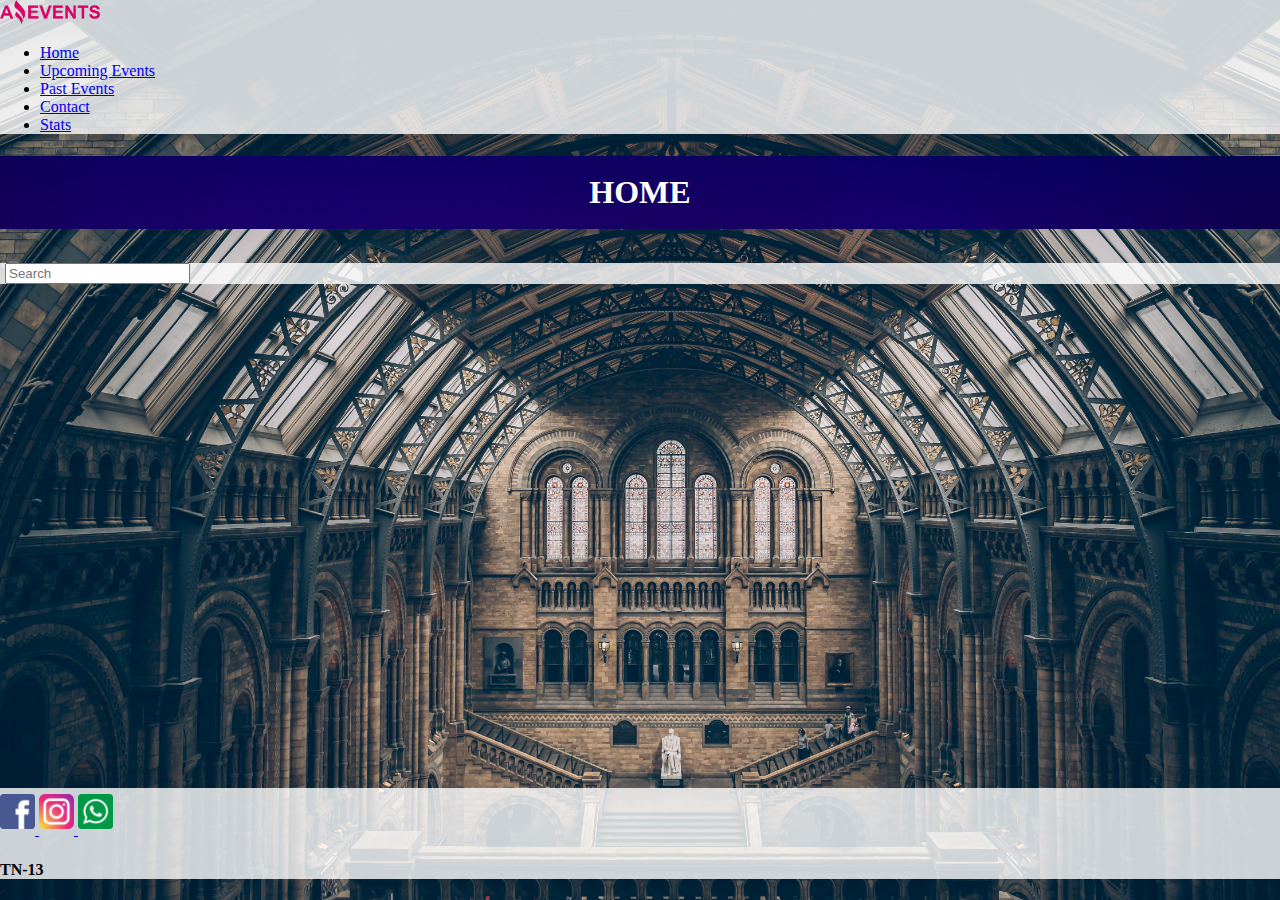
<file: index.html>
<!DOCTYPE html>
<html lang="en">

<head>
    <meta charset="UTF-8">
    <meta name="viewport" content="width=device-width, initial-scale=1.0">
    <link rel="stylesheet" href="./style.css">
    <link href="https://cdn.jsdelivr.net/npm/bootstrap@5.3.1/dist/css/bootstrap.min.css" rel="stylesheet"
        integrity="sha384-4bw+/aepP/YC94hEpVNVgiZdgIC5+VKNBQNGCHeKRQN+PtmoHDEXuppvnDJzQIu9" crossorigin="anonymous">
    <link rel="shortcut icon" href="favicon.png" type="image/x-icon">


    <title>Home</title>
</head>


<body class="principal">

    <header>

        <nav class="navbar transparent-banner">
            <div class="container">
                <a class="navbar-brand" href="#">
                    <img src="./amazing_brand.png" alt="logo" width="100">
                </a>
                <ul class="nav nav-pills">
                    <li class="nav-item">
                        <a class="nav-link active" aria-current="page" href="#">Home</a>
                    </li>
                    <li class="nav-item">
                        <a class="nav-link" href="./upcomingevents.html">Upcoming Events</a>
                    </li>
                    <li class="nav-item">
                        <a class="nav-link" href="./pastevents.html">Past Events</a>
                    </li>
                    <li class="nav-item">
                        <a class="nav-link" href="./contact.html">Contact</a>
                    </li>
                    <li class="nav-item">
                        <a class="nav-link" href="./stats.html">Stats</a>
                    </li>
                </ul>
            </div>
        </nav>
        <div class="jumbotron jumbotron-fluid">
            <div class="container banner-titulo">
                <h1 class="display-4" style="text-align: center; padding: 2vh;">HOME</h1>
            </div>
        </div>
    </header>



    <main class="container">

        <nav class="transparent-banner navbar ">
            <div class="container-fluid">

                <div id="checks" class="btn-group navbar checkboxBar" role="group" aria-label="Basic checkbox toggle button group"
                    style="margin: 1vw; justify-content:flex-start;">

                    
                </div>
                <form class="d-flex searchBar" role="search" style="margin: 5px;">
                    <input id="texto" class="form-control me-2" type="search" placeholder="Search" aria-label="Search">
                </form>
            </div>
        </nav>

            <div id="lista" class="card-group cards-main card-container d-flex flex-wrap justify-content-center">   


        </div>


    </main>



    <footer>

        <nav class="navbar transparent-banner">
            <div class="container">
                <div style="justify-content: start;">
                    <a class="navbar-brand" href="https://www.facebook.com">
                        <img src="./facebook.png" alt="facebook" width="35"
                            style="padding-top: 0.5vw;padding-bottom: 0.5vw">
                    </a>
                    <a class="navbar-brand" href="https://www.instagram.com">
                        <img src="./instagram.png" alt="instagram" width="35"
                            style="padding-top: 0.5vw;padding-bottom: 0.5vw">
                    </a>
                    <a class="navbar-brand" href="https://www.whatsapp.com">
                        <img src="./whatsapp.png" alt="whatsapp" width="35"
                            style="padding-top: 0.5vw; padding-bottom: 0.5vw">
                    </a>
                </div>

                <div style="justify-content: end;">
                    <h4>TN-13</h4>
                </div>
            </div>
        </nav>

    </footer>
    <script src="./main.js"></script>
</body>

</html>
</file>
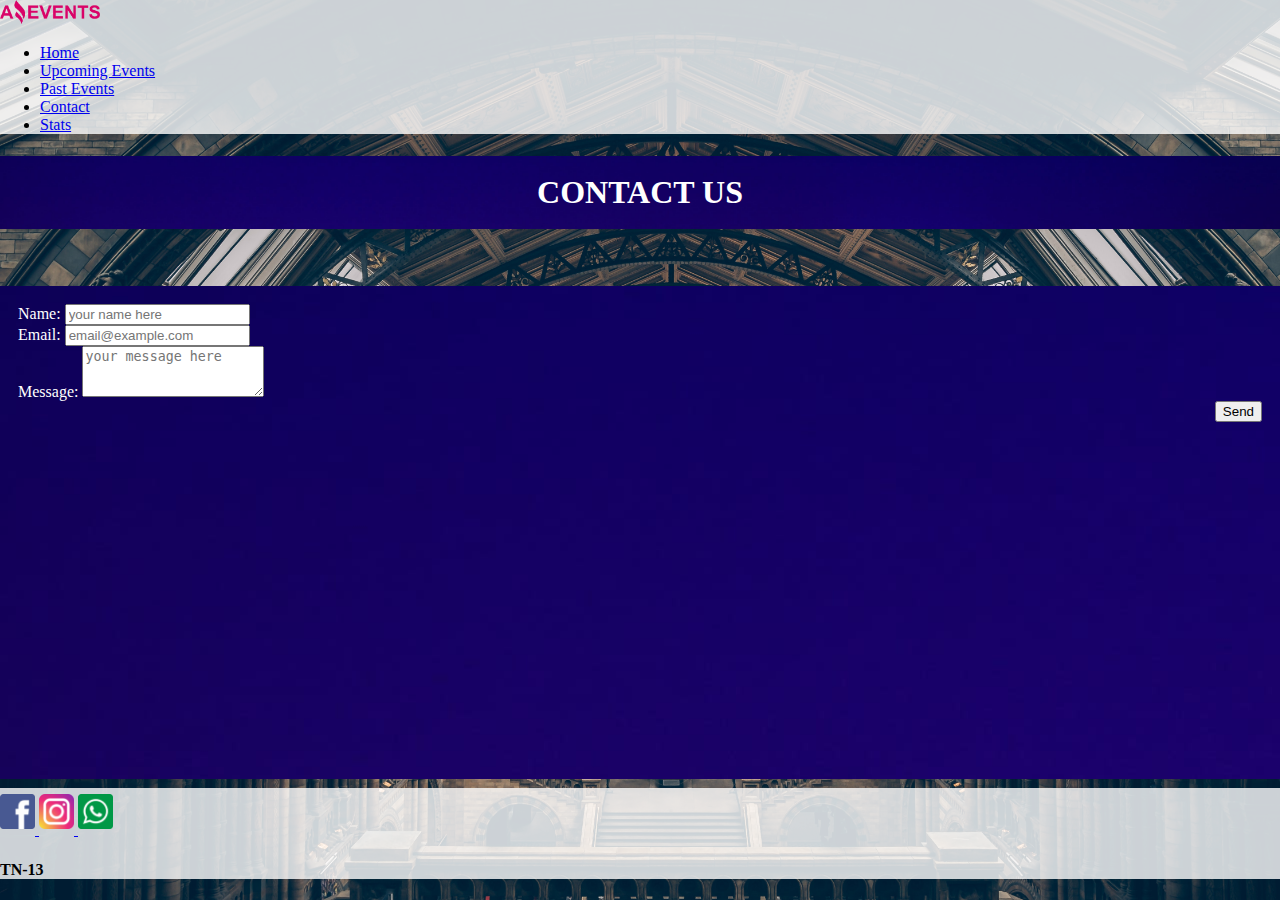
<file: contact.html>
<!DOCTYPE html>
<html lang="en">

<head>
    <meta charset="UTF-8">
    <meta name="viewport" content="width=device-width, initial-scale=1.0">
    <link rel="stylesheet" href="./style.css">
    <link href="https://cdn.jsdelivr.net/npm/bootstrap@5.3.1/dist/css/bootstrap.min.css" rel="stylesheet"
        integrity="sha384-4bw+/aepP/YC94hEpVNVgiZdgIC5+VKNBQNGCHeKRQN+PtmoHDEXuppvnDJzQIu9" crossorigin="anonymous">
    <link rel="shortcut icon" href="favicon.png" type="image/x-icon">

    <title>Contact</title>
</head>

<body class="principal">

    <header>

        <nav class="navbar transparent-banner">
            <div class="container">
                <a class="navbar-brand" href="./index.html">
                    <img src="./amazing_brand.png" alt="logo" width="100">
                </a>
                <ul class="nav nav-pills">
                    <li class="nav-item">
                        <a class="nav-link" href="./index.html">Home</a>
                    </li>
                    <li class="nav-item">
                        <a class="nav-link" href="./upcomingevents.html">Upcoming Events</a>
                    </li>
                    <li class="nav-item">
                        <a class="nav-link" href="./pastevents.html">Past Events</a>
                    </li>
                    <li class="nav-item">
                        <a class="nav-link active" aria-current="page" href="#">Contact</a>
                    </li>
                    <li class="nav-item">
                        <a class="nav-link" href="./stats.html">Stats</a>
                    </li>
                </ul>
            </div>
        </nav>
        <div class="jumbotron jumbotron-fluid">
            <div class="container banner-titulo">
                <h1 class="display-4" style="text-align: center; padding: 2vh;">CONTACT US</h1>
            </div>
        </div>
    </header>



    <main class="container form-body">

        <form action="/data.html" method="get"
            style="padding: 2vh; display: flex; flex-direction: column; justify-content: center;">
            <div class="mb-3">
                <label for="name" class="form-label">Name:</label>
                <input type="text" class="form-control" id="name" placeholder="your name here" name="name">
            </div>
            <div class="mb-3">
                <label for="email" class="form-label">Email:</label>
                <input type="text" class="form-control" id="email" placeholder="email@example.com" name="email">
            </div>
            <div class="mb-3">
                <label for="message" class="form-label">Message:</label>
                <textarea class="form-control" id="message" placeholder="your message here" name="message"
                    rows="3"></textarea>
            </div>
            <div class="mb-3" style="display: flex; justify-content: end;">
                <input type="submit" class="btn btn-primary form-control" value="Send">
            </div>
        </form>
    </main>



    <footer>

        <nav class="navbar transparent-banner">
            <div class="container">
                <div style="justify-content: start;">
                    <a class="navbar-brand" href="https://www.facebook.com">
                        <img src="./facebook.png" alt="facebook" width="35"
                            style="padding-top: 0.5vw;padding-bottom: 0.5vw">
                    </a>
                    <a class="navbar-brand" href="https://www.instagram.com">
                        <img src="./instagram.png" alt="instagram" width="35"
                            style="padding-top: 0.5vw;padding-bottom: 0.5vw">
                    </a>
                    <a class="navbar-brand" href="https://www.whatsapp.com">
                        <img src="./whatsapp.png" alt="whatsapp" width="35"
                            style="padding-top: 0.5vw; padding-bottom: 0.5vw">
                    </a>
                </div>

                <div style="justify-content: end;">
                    <h4>TN-13</h4>
                </div>
            </div>
        </nav>

    </footer>

</body>

</html>
</file>
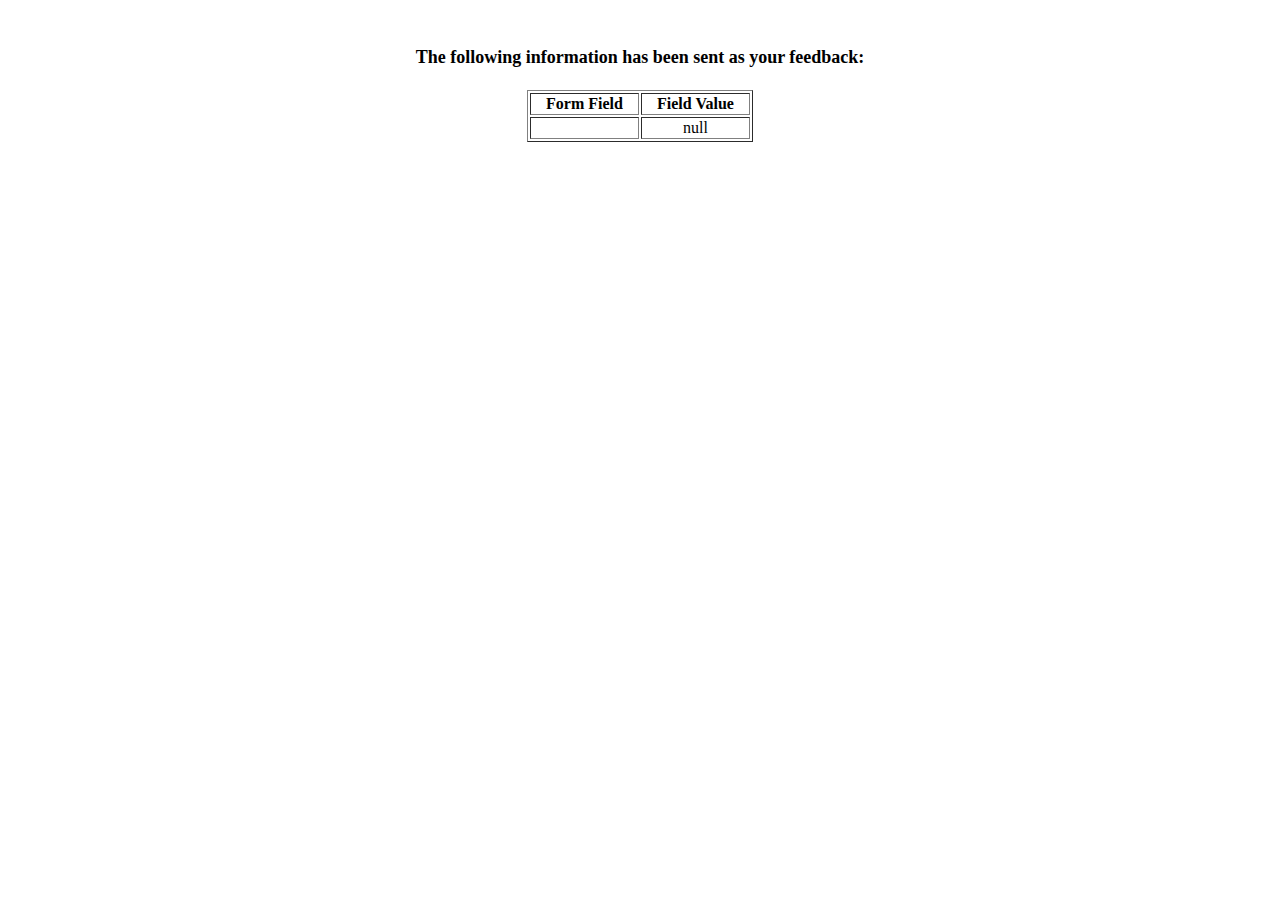
<file: data.html>
<html>
<head>
<title>Feedback Sent</title>
</head>
<body>
<p align=center>&nbsp;</p>
<h1 align=center><font size="+1">The following information has been sent as your
  feedback:</font></h1>

<table border="1" align=center width="226">
  <tr>
    <th align="center">Form Field</th>
    <th align="center">Field Value</th>
  </tr>

<script language="javascript">
var args = location.search.substr(1).split('&');
for (var i = 0; i < args.length; ++i) {
  var parts = args[i].split('=');
  if (parts != null) {
    var field = parts[0];
    var value = parts[1];
    if (value == null) {
      value = "null"
    }
    else {
      value = '"' + unescape(value.replace(/\+/g, ' ')) + '"';
    }

    document.writeln('<tr><td align="center">' + field + '</td>');
    document.writeln('<td align="center">' + value + '</td></tr>');
  }
}
</script>

<noscript>
<tr><td>
<p>You need to turn on Javascript in your browser.</p>

<p>In Microsoft Internet Explorer 4 or greater:</p>
<ul>
<li>From the "Tools" menu (in IE 4, it's the "View" menu), select "Internet Options".</li>
<li>Click on the "Security" tab.</li>
<li>Click on the "Custom Level" button. (In IE 4, select "Custom"
and then click on "Settings...".)</li>
<li>Under "Active scripting" make sure "Enable" is selected.</li>
</ul>

<p>In Netscape version 4 or greater:</p>
<ul>
<li>From the <b>Edit</b> menu, select <b>Preferences</b>.</li>
<li>In the <b>Category</b> list on the left, click on the word "Advanced".</li>
<li>In the panel on the right, make sure "Enable JavaScript" is checked.</li>
<li>Click the <b>OK</b> button.</li>
</ul>

</td></tr>
</noscript>

</table>
</body>
</html>
</file>
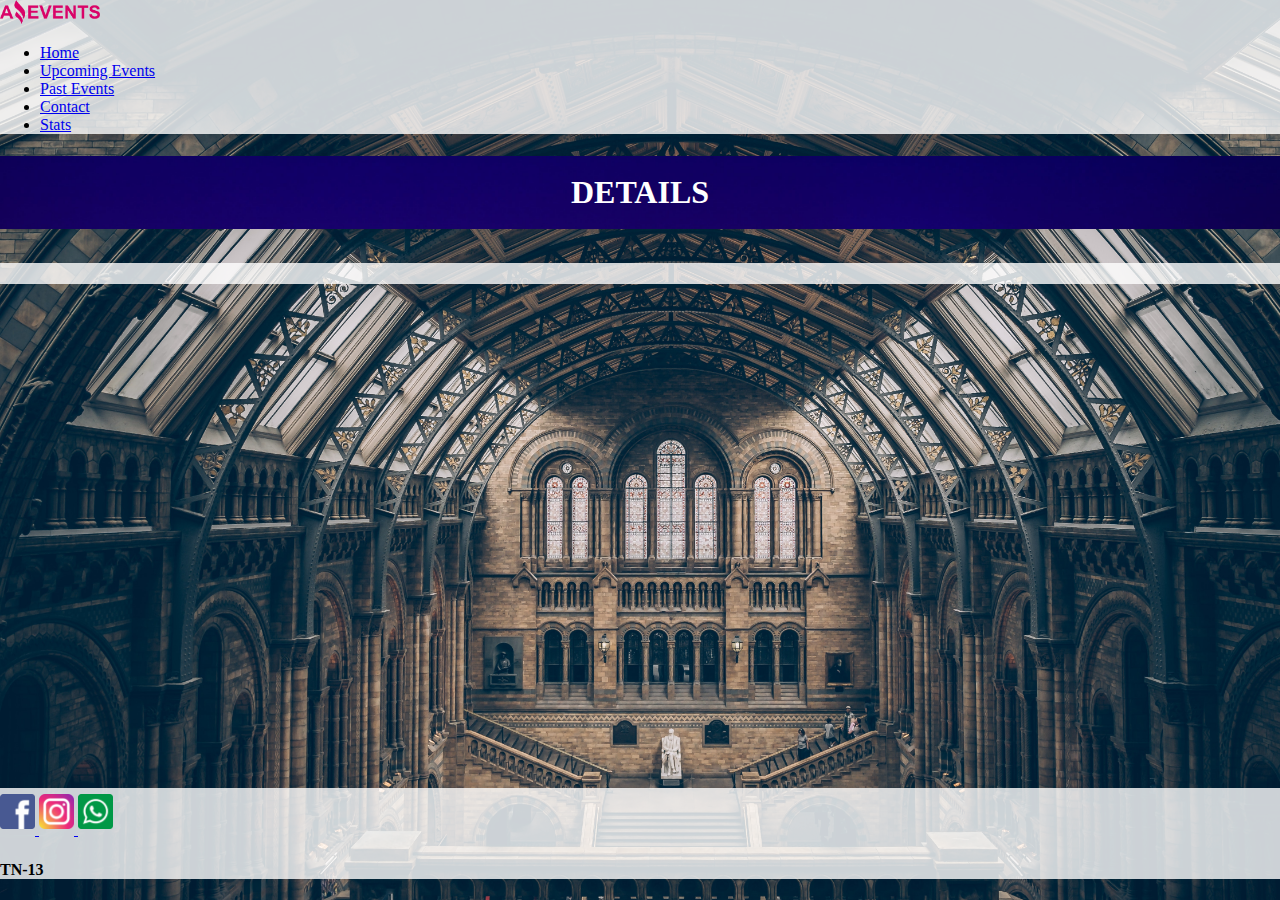
<file: details.html>
<!DOCTYPE html>
<html lang="en">

<head>
    <meta charset="UTF-8">
    <meta name="viewport" content="width=device-width, initial-scale=1.0">
    <link rel="stylesheet" href="./style.css">
    <link href="https://cdn.jsdelivr.net/npm/bootstrap@5.3.1/dist/css/bootstrap.min.css" rel="stylesheet"
        integrity="sha384-4bw+/aepP/YC94hEpVNVgiZdgIC5+VKNBQNGCHeKRQN+PtmoHDEXuppvnDJzQIu9" crossorigin="anonymous">
    <link rel="shortcut icon" href="favicon.png" type="image/x-icon">


    <title>Details</title>
</head>


<body class="principal">

    <header>

        <nav class="navbar transparent-banner">
            <div class="container">
                <a class="navbar-brand" href="./index.html">
                    <img src="./amazing_brand.png" alt="logo" width="100">
                </a>
                <ul class="nav nav-pills">
                    <li class="nav-item">
                        <a class="nav-link" href="./index.html">Home</a>
                    </li>
                    <li class="nav-item">
                        <a class="nav-link" href="./upcomingevents.html">Upcoming Events</a>
                    </li>
                    <li class="nav-item">
                        <a class="nav-link" href="./pastevents.html">Past Events</a>
                    </li>
                    <li class="nav-item">
                        <a class="nav-link" href="./contact.html">Contact</a>
                    </li>
                    <li class="nav-item">
                        <a class="nav-link" href="./stats.html">Stats</a>
                    </li>
                </ul>
            </div>
        </nav>
        <div class="jumbotron jumbotron-fluid">
            <div class="container banner-titulo">
                <h1 class="display-4" style="text-align: center; padding: 2vh;">DETAILS</h1>
            </div>
        </div>
    </header>



    <main class="container">

        <nav class="transparent-banner navbar ">
            <div class="container-fluid">

                <div id="checks" class="btn-group navbar checkboxBar" role="group" aria-label="Basic checkbox toggle button group"
                    style="margin: 1vw; justify-content:flex-start;">
                    
                    
                    
                </div>
                <form class="d-flex searchBar" role="search" style="visibility: hidden;">
                    <input id="texto" class="form-control me-2" type="search" placeholder="Search" aria-label="Search">
                </form>
            </div>
        </nav>

        <div id="lista" class="card-group cards-main card-container d-flex flex-wrap justify-content-center">   


        </div>


    </main>



    <footer>

        <nav class="navbar transparent-banner">
            <div class="container">
                <div style="justify-content: start;">
                    <a class="navbar-brand" href="https://www.facebook.com">
                        <img src="./facebook.png" alt="facebook" width="35"
                            style="padding-top: 0.5vw;padding-bottom: 0.5vw">
                    </a>
                    <a class="navbar-brand" href="https://www.instagram.com">
                        <img src="./instagram.png" alt="instagram" width="35"
                            style="padding-top: 0.5vw;padding-bottom: 0.5vw">
                    </a>
                    <a class="navbar-brand" href="https://www.whatsapp.com">
                        <img src="./whatsapp.png" alt="whatsapp" width="35"
                            style="padding-top: 0.5vw; padding-bottom: 0.5vw">
                    </a>
                </div>

                <div style="justify-content: end;">
                    <h4>TN-13</h4>
                </div>
            </div>
        </nav>

    </footer>
    <script src="./main.js"></script>
</body>

</html>
</file>
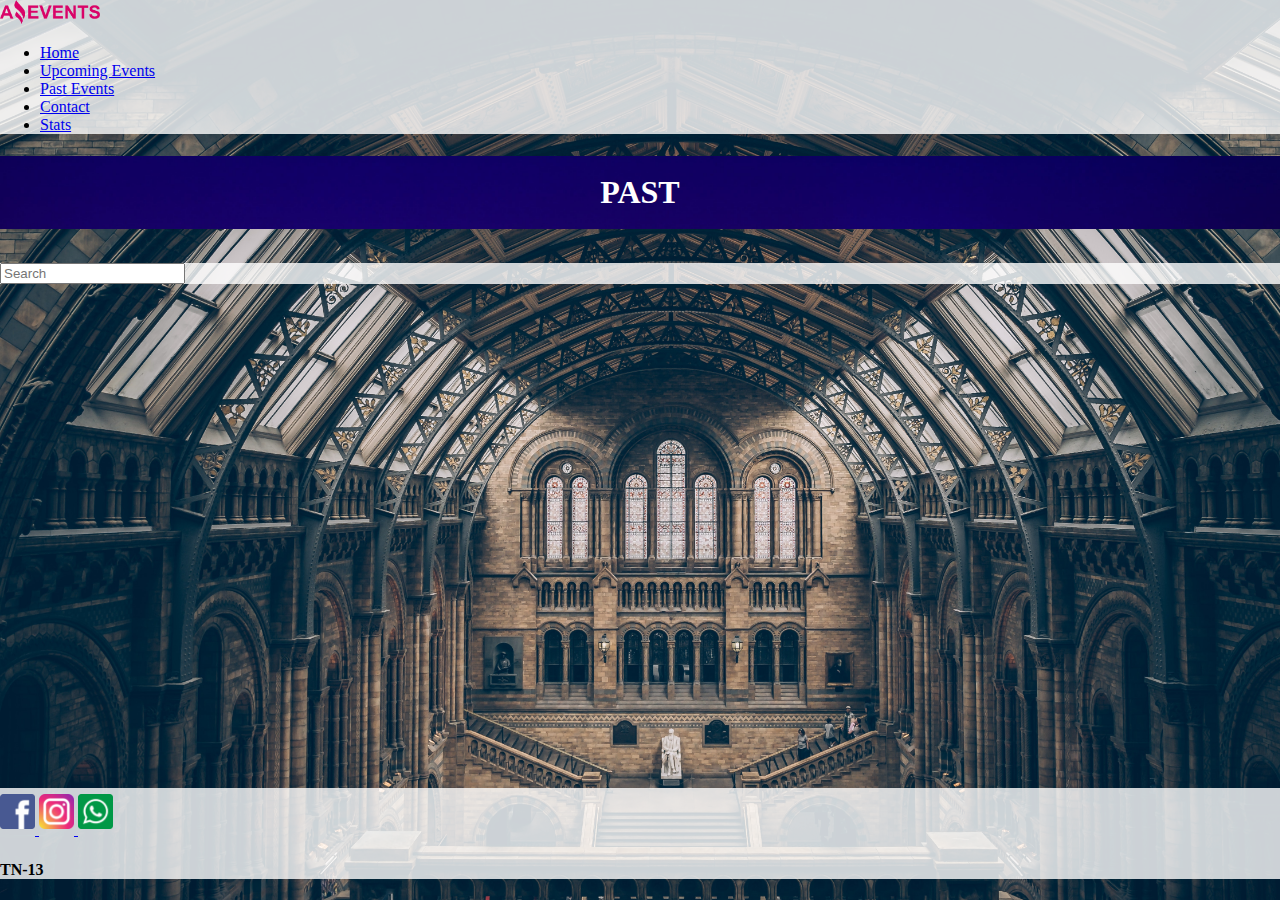
<file: pastevents.html>
<!DOCTYPE html>
<html lang="en">

<head>
    <meta charset="UTF-8">
    <meta name="viewport" content="width=device-width, initial-scale=1.0">
    <link rel="stylesheet" href="./style.css">
    <link href="https://cdn.jsdelivr.net/npm/bootstrap@5.3.1/dist/css/bootstrap.min.css" rel="stylesheet"
        integrity="sha384-4bw+/aepP/YC94hEpVNVgiZdgIC5+VKNBQNGCHeKRQN+PtmoHDEXuppvnDJzQIu9" crossorigin="anonymous">
    <link rel="shortcut icon" href="favicon.png" type="image/x-icon">

    <title>Past Events</title>
</head>

<body class="principal">

    <header>

        <nav class="navbar transparent-banner">
            <div class="container">
                <a class="navbar-brand" href="./index.html">
                    <img src="./amazing_brand.png" alt="logo" width="100">
                </a>
                <ul class="nav nav-pills">
                    <li class="nav-item">
                        <a class="nav-link" href="./index.html">Home</a>
                    </li>
                    <li class="nav-item">
                        <a class="nav-link" href="./upcomingevents.html">Upcoming Events</a>
                    </li>
                    <li class="nav-item">
                        <a class="nav-link active" aria-current="page" href="#">Past Events</a>
                    </li>
                    <li class="nav-item">
                        <a class="nav-link" href="./contact.html">Contact</a>
                    </li>
                    <li class="nav-item">
                        <a class="nav-link" href="./stats.html">Stats</a>
                    </li>
                </ul>
            </div>
        </nav>
        <div class="jumbotron jumbotron-fluid">
            <div class="container banner-titulo">
                <h1 class="display-4" style="text-align: center; padding: 2vh;">PAST</h1>
            </div>
        </div>
    </header>



    <main class="container">

        <nav class="transparent-banner navbar ">
            <div class="container-fluid">

                <div id="checks" class="btn-group navbar checkboxBar" role="group" aria-label="Basic checkbox toggle button group"
                    style="margin: 1vw; justify-content:flex-start;">
                    
                    
                </div>
                <form class="d-flex searchBar" role="search">
                    <input id="texto" class="form-control me-2" type="search" placeholder="Search" aria-label="Search">
                </form>
            </div>
        </nav>


        <div id="lista" class="card-group cards-main card-container d-flex flex-wrap justify-content-center">   


        </div>

    </main>



    <footer>

        <nav class="navbar transparent-banner">
            <div class="container">
                <div style="justify-content: start;">
                    <a class="navbar-brand" href="https://www.facebook.com">
                        <img src="./facebook.png" alt="facebook" width="35"
                            style="padding-top: 0.5vw;padding-bottom: 0.5vw">
                    </a>
                    <a class="navbar-brand" href="https://www.instagram.com">
                        <img src="./instagram.png" alt="instagram" width="35"
                            style="padding-top: 0.5vw;padding-bottom: 0.5vw">
                    </a>
                    <a class="navbar-brand" href="https://www.whatsapp.com">
                        <img src="./whatsapp.png" alt="whatsapp" width="35"
                            style="padding-top: 0.5vw; padding-bottom: 0.5vw">
                    </a>
                </div>

                <div style="justify-content: end;">
                    <h4>TN-13</h4>
                </div>
            </div>
        </nav>

    </footer>
    <script src="./main.js"></script>
</body>

</html>
</file>
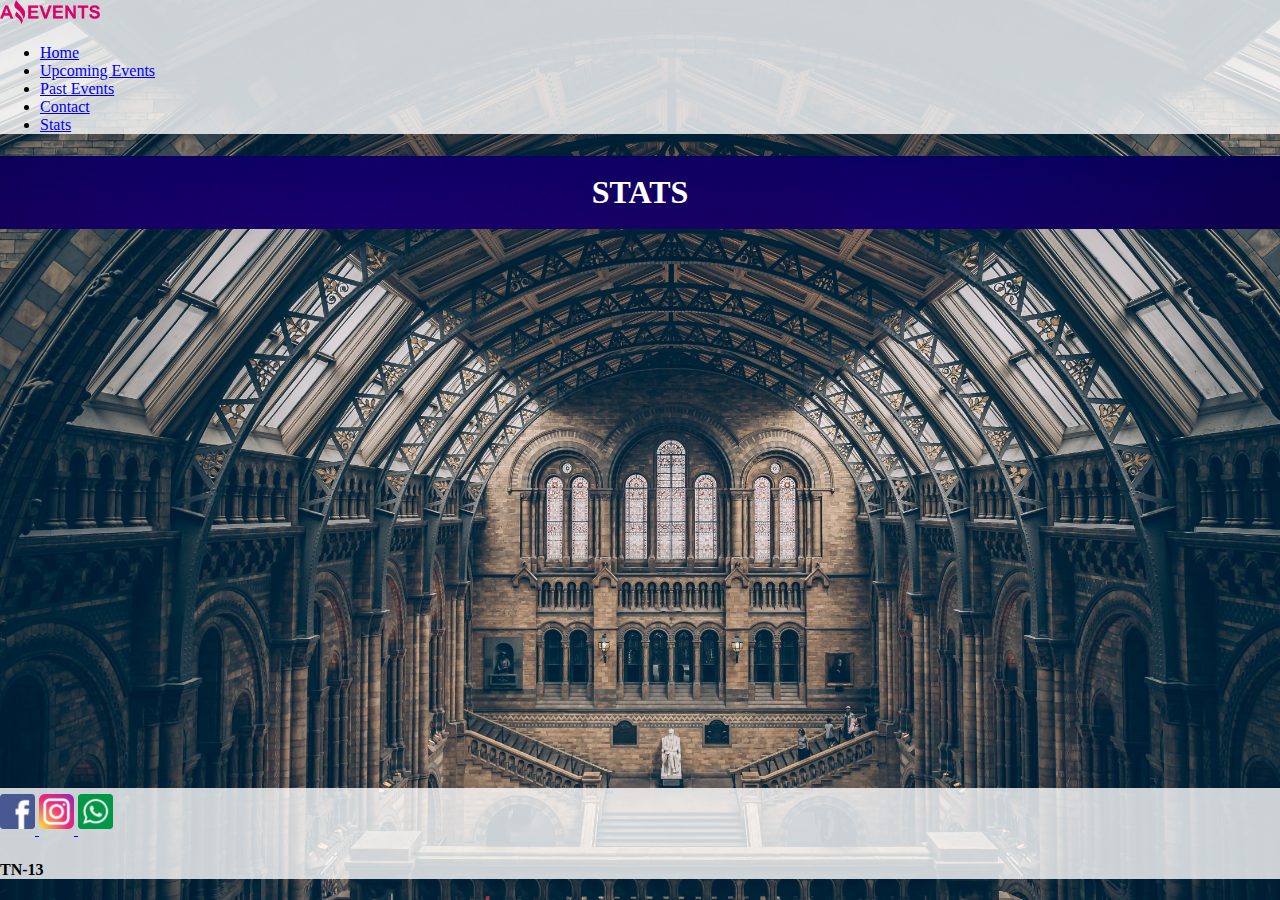
<file: stats.html>
<!DOCTYPE html>
<html lang="en">

<head>
    <meta charset="UTF-8">
    <meta name="viewport" content="width=device-width, initial-scale=1.0">
    <link rel="stylesheet" href="./style.css">
    <link href="https://cdn.jsdelivr.net/npm/bootstrap@5.3.1/dist/css/bootstrap.min.css" rel="stylesheet"
        integrity="sha384-4bw+/aepP/YC94hEpVNVgiZdgIC5+VKNBQNGCHeKRQN+PtmoHDEXuppvnDJzQIu9" crossorigin="anonymous">
    <link rel="shortcut icon" href="favicon.png" type="image/x-icon">

    <title>Stats</title>
</head>

<body class="principal">

    <header>

        <nav class="navbar transparent-banner ">
            <div class="container">
                <a class="navbar-brand" href="./index.html">
                    <img src="./amazing_brand.png" alt="logo" width="100">
                </a>
                <ul class="nav nav-pills">
                    <li class="nav-item">
                        <a class="nav-link" href="./index.html">Home</a>
                    </li>
                    <li class="nav-item">
                        <a class="nav-link" href="./upcomingevents.html">Upcoming Events</a>
                    </li>
                    <li class="nav-item">
                        <a class="nav-link" href="./pastevents.html">Past Events</a>
                    </li>
                    <li class="nav-item">
                        <a class="nav-link" href="./contact.html">Contact</a>
                    </li>
                    <li class="nav-item">
                        <a class="nav-link active" aria-current="page" href="#">Stats</a>
                    </li>
                </ul>
            </div>
        </nav>
        <div class="jumbotron jumbotron-fluid">
            <div class="container banner-titulo">
                <h1 class="display-4" style="text-align: center; padding: 2vh;">STATS</h1>
            </div>
        </div>
    </header>



    <main class="container">
        <div class="statstable row tableContainer">

        </div>
   
    </main>



    <footer>

        <nav class="navbar transparent-banner">
            <div class="container">
                <div style="justify-content: start;">
                    <a class="navbar-brand" href="https://www.facebook.com">
                        <img src="./facebook.png" alt="facebook" width="35"
                            style="padding-top: 0.5vw;padding-bottom: 0.5vw">
                    </a>
                    <a class="navbar-brand" href="https://www.instagram.com">
                        <img src="./instagram.png" alt="instagram" width="35"
                            style="padding-top: 0.5vw;padding-bottom: 0.5vw">
                    </a>
                    <a class="navbar-brand" href="https://www.whatsapp.com">
                        <img src="./whatsapp.png" alt="whatsapp" width="35"
                            style="padding-top: 0.5vw; padding-bottom: 0.5vw">
                    </a>
                </div>

                <div style="justify-content: end;">
                    <h4>TN-13</h4>
                </div>
            </div>
        </nav>

    </footer>
    <script src="./stats.js"></script>
</body>

</html>
</file>
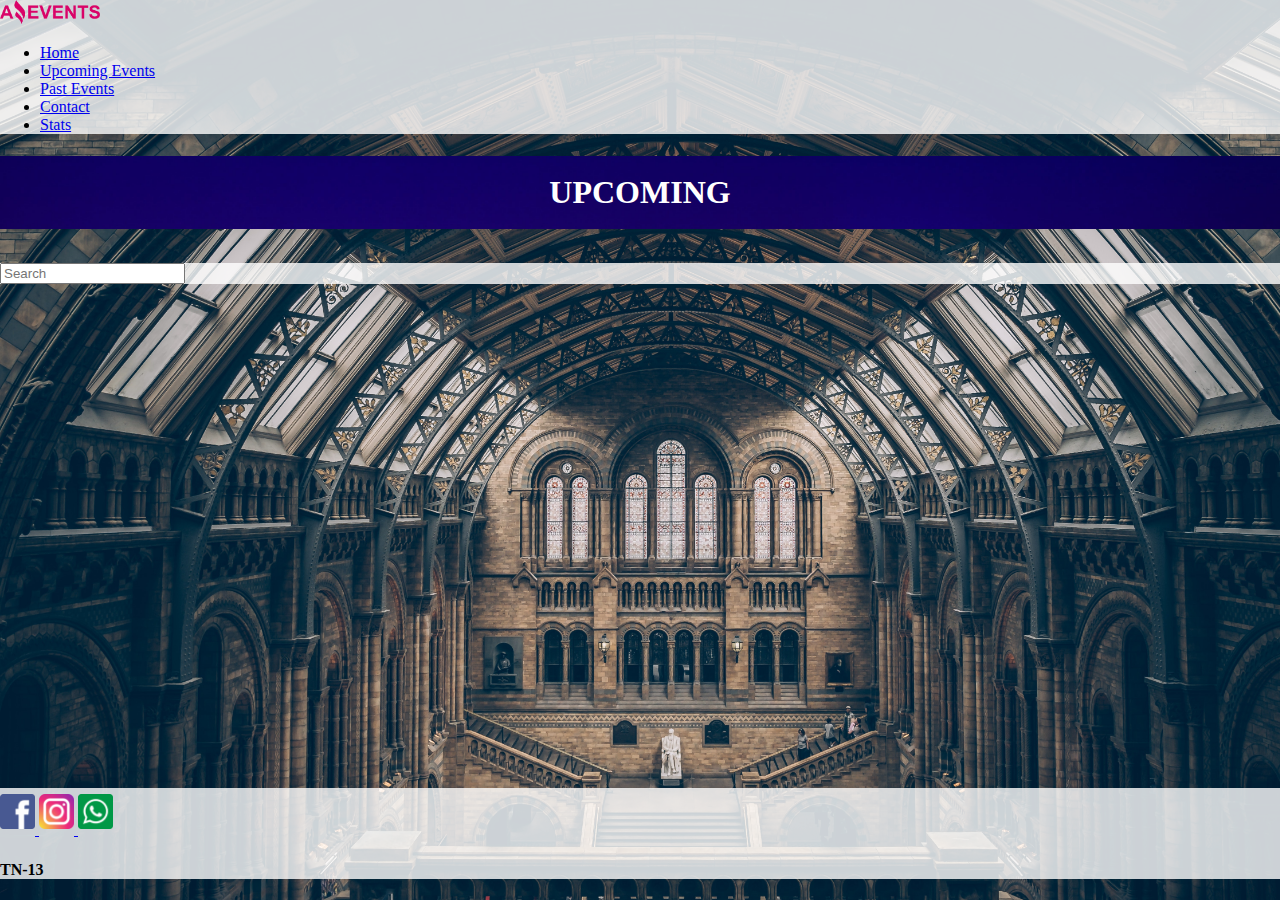
<file: upcomingevents.html>
<!DOCTYPE html>
<html lang="en">

<head>
    <meta charset="UTF-8">
    <meta name="viewport" content="width=device-width, initial-scale=1.0">
    <link rel="stylesheet" href="./style.css">
    <link href="https://cdn.jsdelivr.net/npm/bootstrap@5.3.1/dist/css/bootstrap.min.css" rel="stylesheet"
        integrity="sha384-4bw+/aepP/YC94hEpVNVgiZdgIC5+VKNBQNGCHeKRQN+PtmoHDEXuppvnDJzQIu9" crossorigin="anonymous">
    <link rel="shortcut icon" href="favicon.png" type="image/x-icon">

    <title>Upcoming Events</title>
</head>

<body class="principal">

    <header>

        <nav class="navbar transparent-banner">
            <div class="container">
                <a class="navbar-brand" href="./index.html">
                    <img src="./amazing_brand.png" alt="logo" width="100">
                </a>
                <ul class="nav nav-pills">
                    <li class="nav-item">
                        <a class="nav-link" href="./index.html">Home</a>
                    </li>
                    <li class="nav-item">
                        <a class="nav-link active" aria-current="page" href="#">Upcoming Events</a>
                    </li>
                    <li class="nav-item">
                        <a class="nav-link" href="./pastevents.html">Past Events</a>
                    </li>
                    <li class="nav-item">
                        <a class="nav-link" href="./contact.html">Contact</a>
                    </li>
                    <li class="nav-item">
                        <a class="nav-link" href="./stats.html">Stats</a>
                    </li>
                </ul>
            </div>
        </nav>
        <div class="jumbotron jumbotron-fluid">
            <div class="container banner-titulo">
                <h1 class="display-4" style="text-align: center; padding: 2vh;">UPCOMING</h1>
            </div>
        </div>
    </header>



    <main class="container">

        <nav class="transparent-banner navbar ">
            <div class="container-fluid">

                <div id="checks" class="btn-group navbar checkboxBar" role="group" aria-label="Basic checkbox toggle button group"
                    style="margin: 1vw; justify-content:flex-start;">
                    
                </div>
                <form class="d-flex searchBar" role="search">
                    <input id="texto" class="form-control me-2" type="search" placeholder="Search" aria-label="Search">
                </form>
            </div>
        </nav>


        <div id="lista" class="card-group cards-main card-container d-flex flex-wrap justify-content-center">   


        </div>


    </main>



    <footer>

        <nav class="navbar transparent-banner">
            <div class="container">
                <div style="justify-content: start;">
                    <a class="navbar-brand" href="https://www.facebook.com">
                        <img src="./facebook.png" alt="facebook" width="35"
                            style="padding-top: 0.5vw;padding-bottom: 0.5vw">
                    </a>
                    <a class="navbar-brand" href="https://www.instagram.com">
                        <img src="./instagram.png" alt="instagram" width="35"
                            style="padding-top: 0.5vw;padding-bottom: 0.5vw">
                    </a>
                    <a class="navbar-brand" href="https://www.whatsapp.com">
                        <img src="./whatsapp.png" alt="whatsapp" width="35"
                            style="padding-top: 0.5vw; padding-bottom: 0.5vw">
                    </a>
                </div>

                <div style="justify-content: end;">
                    <h4>TN-13</h4>
                </div>
            </div>
        </nav>

    </footer>
    <script src="./main.js"></script>
</body>

</html>
</file>
<file: style.css>
.principal {
    background-image: url(./optional_banner_3.jpg);
    background-size: cover;
    background-repeat: no-repeat;
    background-attachment: fixed; 
}

body.principal {
    min-height: 100vh;
    margin: 0;
    display: flex;
    flex-direction: column;
}

main.container {
    flex-grow: 1;
}



.transparent-banner {
    background-color:rgba(255, 255, 255, 0.80);
}

.form-body {
    background-image: url(./optional_banner_5.jpg);
    color: white;
    margin-bottom: 1vh;
    margin-top: 4vh;
}

.banner-titulo {
    margin-top: 1vh;
    background-image: url(./optional_banner_5.jpg);
    background-size:cover; 
    color: white;
}

.statstable tr, .statstable td {
    border: 1px solid black;
}

.statstable {
    padding: 3vw;
}

.statstable th {
    
    background-image: url(./optional_banner_5.jpg); 
    background-size:cover; 
    color: white;
    padding: 1vw;
}

.statstable td {
    text-align: center;
    padding: 1vw;
}
</file>
